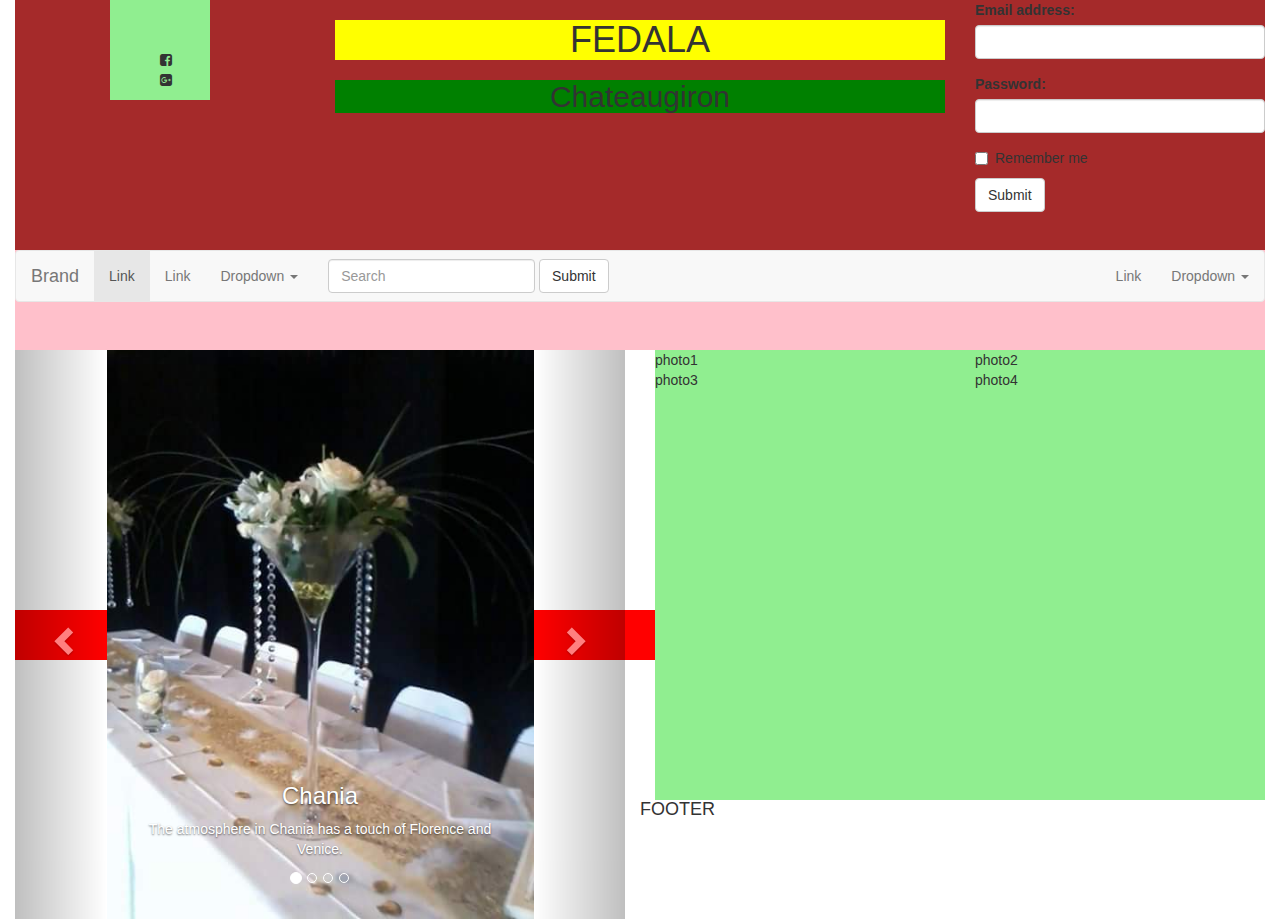
<file: index.html>
<!DOCTYPE html>			
<html lang="en">
	<head>
		<meta charset="utf-8">
		<title>FEDALA</title>
		<link rel="stylesheet" type="text/css" href="style_css/style.css">
		<link rel="stylesheet" href="bootstrap/css/bootstrap.css">
		<link rel="stylesheet" href="font-awesome/css/font-awesome.min.css">
<!--inspi W3C carrousel-->
			<meta name="viewport" content="width=device-width, initial-scale=1">
			<link rel="stylesheet" href="http://maxcdn.bootstrapcdn.com/bootstrap/3.3.6/css/bootstrap.min.css">
			<script src="https://ajax.googleapis.com/ajax/libs/jquery/1.12.2/jquery.min.js"></script>
			<script src="http://maxcdn.bootstrapcdn.com/bootstrap/3.3.6/js/bootstrap.min.js"></script>



	</head>
	<body>
		<div class ="container-fluid">
			<header>
				<div class ="row">
					<div class ="col-md-3">
						<div class ="rezo">
							<a href="#" alt="Facebook"></a>
							<i class="fa fa-facebook-square"></i>
							<a href="#" alt= "Google Plus"></a>
							<i class="fa fa-google-plus-square"></i>
						</div>
					</div>
					<div class ="col-sm-6">
					<div class ="titre">
						<h1>FEDALA</h1>
					</div>
					<div class ="soutitre">
						<h2>Chateaugiron</h2>
					</div>
					</div>
					<div class ="col-md-3">
						<div class ="ID">
						 <form role="form">
							  <div class="form-group">
							    <label for="email">Email address:</label>
							    <input type="email" class="form-control" id="email">
							  </div>
							  <div class="form-group">
							    <label for="pwd">Password:</label>
							    <input type="password" class="form-control" id="pwd">
							  </div>
							  <div class="checkbox">
							    <label><input type="checkbox"> Remember me</label>
							  </div>
							  <button type="submit" class="btn btn-default">Submit</button>
							</form>
						</div>
					</div>
			</header>				
			<section div class="section_navigation">
				<nav class="navbar navbar-default" role="navigation">
				  <!-- Brand and toggle get grouped for better mobile display -->
				  <div class="navbar-header">
				    <button type="button" class="navbar-toggle" data-toggle="collapse" data-target=".navbar-ex1-collapse">
				      <span class="sr-only">Toggle navigation</span>
				      <span class="icon-bar"></span>
				      <span class="icon-bar"></span>
				      <span class="icon-bar"></span>
				    </button>
				    <a class="navbar-brand" href="#">Brand</a>
				  </div>

				  <!-- Collect the nav links, forms, and other content for toggling -->
				  <div class="collapse navbar-collapse navbar-ex1-collapse">
				    <ul class="nav navbar-nav">
				      <li class="active"><a href="#">Link</a></li>
				      <li><a href="#">Link</a></li>
				      <li class="dropdown">
				        <a href="#" class="dropdown-toggle" data-toggle="dropdown">Dropdown <b class="caret"></b></a>
				        <ul class="dropdown-menu">
				          <li><a href="#">Action</a></li>
				          <li><a href="#">Another action</a></li>
				          <li><a href="#">Something else here</a></li>
				          <li><a href="#">Separated link</a></li>
				          <li><a href="#">One more separated link</a></li>
				        </ul>
				      </li>
				    </ul>
				    <form class="navbar-form navbar-left" role="search">
				      <div class="form-group">
				        <input class="form-control" placeholder="Search" type="text">
				      </div>
				      <button type="submit" class="btn btn-default">Submit</button>
				    </form>
				    <ul class="nav navbar-nav navbar-right">
				      <li><a href="#">Link</a></li>
				      <li class="dropdown">
				        <a href="#" class="dropdown-toggle" data-toggle="dropdown">Dropdown <b class="caret"></b></a>
				        <ul class="dropdown-menu">
				          <li><a href="#">Action</a></li>
				          <li><a href="#">Another action</a></li>
				          <li><a href="#">Something else here</a></li>
				          <li><a href="#">Separated link</a></li>
				        </ul>
				      </li>
				    </ul>
				  </div><!-- /.navbar-collapse -->
				</nav>
			</section>
			<article>
					<div class ="row">
						<div class="col-lg-6">

						<!--<div class="container">
						  <br>-->
						  <div id="myCarousel" class="carousel slide" data-ride="carousel">
						    <!-- Indicators -->
						    <ol class="carousel-indicators">
						      <li data-target="#myCarousel" data-slide-to="0" class="active"></li>
						      <li data-target="#myCarousel" data-slide-to="1"></li>
						      <li data-target="#myCarousel" data-slide-to="2"></li>
						      <li data-target="#myCarousel" data-slide-to="3"></li>
						    </ol>

						    <!-- Wrapper for slides -->
						    <div class="carousel-inner" role="listbox">

						      <div class="item active">
						        <img src="images/img1.jpg" alt="Chania" width="230" height="170">
						        <div class="carousel-caption">
						          <h3>Chania</h3>
						          <p>The atmosphere in Chania has a touch of Florence and Venice.</p>
						        </div>
						      </div>

						      <div class="item">
						        <img src="images/img2.jpg" alt="Chania" width="230" height="170">
						        <div class="carousel-caption">
						          <h3>Chania</h3>
						          <p>The atmosphere in Chania has a touch of Florence and Venice.</p>
						        </div>
						      </div>
						    
						      <div class="item">
						        <img src="images/img3.jpg" alt="Flower" width="230" height="170">
						        <div class="carousel-caption">
						          <h3>Flowers</h3>
						          <p>Beatiful flowers in Kolymbari, Crete.</p>
						        </div>
						      </div>

						      <div class="item">
						        <img src="images/img4.jpg" alt="Flower" width="230" height="170">
						        <div class="carousel-caption">
						          <h3>Flowers</h3>
						          <p>Beatiful flowers in Kolymbari, Crete.</p>
						        </div>
						      </div>
						    </div>

						    <!-- Left and right controls -->
						    <a class="left carousel-control" href="#myCarousel" role="button" data-slide="précédent">
						      <span class="glyphicon glyphicon-chevron-left" aria-hidden="true"></span>
						      <span class="sr-only">Previous</span>
						    </a>
						    <a class="right carousel-control" href="#myCarousel" role="button" data-slide="prochain">
						      <span class="glyphicon glyphicon-chevron-right" aria-hidden="true"></span>
						      <span class="sr-only">Next</span>
						    </a>
						  </div>
						</div>
							
						<div class="col-lg-6">
							<div class ="bloc-droite">
								<div class ="row">
									<div class ="col-md-6">photo1</div>
									<div class ="col-md-6">photo2</div>
								</div>	
								<div class="row">	
									<div class ="col-md-6">photo3</div>
									<div class ="col-md-6">photo4</div>
								</div>
							</div>
						</div>
					</div>
					
			</article>
			<footer>
			<h4>FOOTER</h4>
			</footer>
			</div>
	</body>
</html>


<!--shaped images 

<img src="..." alt="..." class="img-rounded">
<img src="..." alt="..." class="img-circle">
<img src="..." alt="..." class="img-thumbnail">


-->
</file>
<file: style_css/style.css>
.container{background-color: grey;}

header{
	height: 250px;
margin: auto;
	background-color: brown;
}

.col-md-2{background-color: blue;}

.titre {background-color: yellow;}

.soutitre{background-color: green;}

h1, h2{text-align: center;}

.rezo{
	margin : auto;
	padding: 50px;
	background-color: lightgreen;
	width: 10%;
	height : 100px;
}

article{
	height: 250px;

}

section{
	width : 100%;
	height: 100px;
	background-color: pink;}

footer{ 
width : 100%;
height: 50px;
	background-color: red;
}


 .carousel-inner > .item > img,.carousel-inner > .item > a > img {
      width: 70%;
      margin: auto;

  }

.bloc-droite{
	width: 100%;
	border-top-color: black;
	background-color : lightgreen;
	height : 450px;
}
</file>
